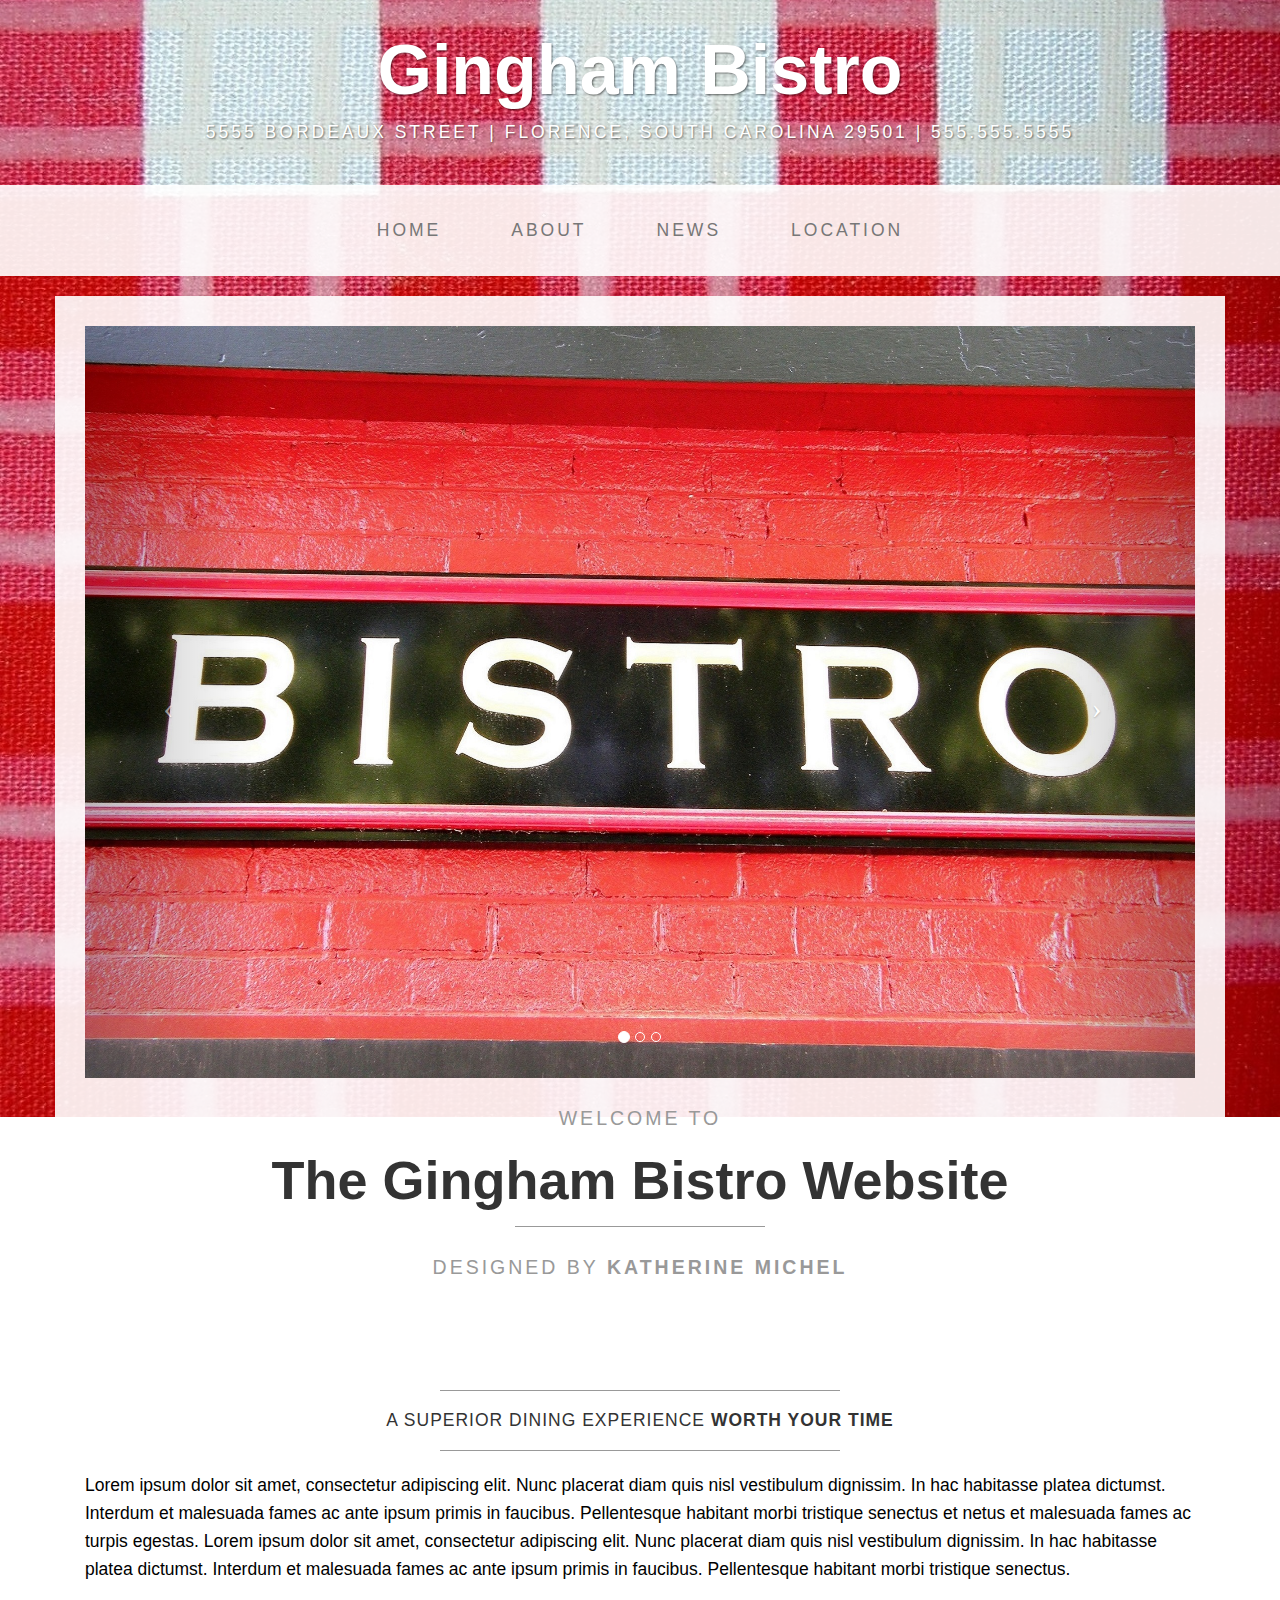
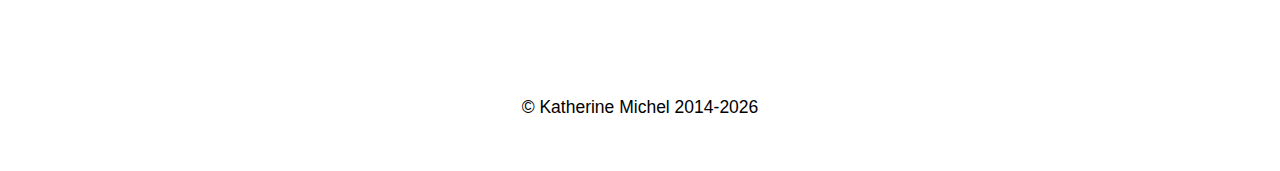
<file: index.html>
<!DOCTYPE html>
<html lang="en">

<head>
    <meta charset="utf-8">
    <meta name="viewport" content="width=device-width, initial-scale=1.0">
    <meta name="description" content="">
    <meta name="author" content="">

    <title>Katherine Michel: Gingham Bistro</title>
    
    <!--Based on Start Bootstrap Business Casual-->

    <link href="css/bootstrap.css" rel="stylesheet">
    <link href="css/gingham-bistro.css" rel="stylesheet">
</head>

<body>

    <div class="brand">Gingham Bistro</div>
    <div class="address-bar">5555 Bordeaux Street | Florence, South Carolina 29501 | 555.555.5555</div>

    <nav class="navbar navbar-default" role="navigation">
        <div class="container">
            <div class="navbar-header">
                <button type="button" class="navbar-toggle" data-toggle="collapse" data-target=".navbar-ex1-collapse">
                    <span class="sr-only">Toggle navigation</span>
                    <span class="icon-bar"></span>
                    <span class="icon-bar"></span>
                    <span class="icon-bar"></span>
                </button>
                <a class="navbar-brand" href="index.html">Gingham Bistro</a>
            </div>

            <!-- Collect the nav links, forms, and other content for toggling -->
            <div class="collapse navbar-collapse navbar-ex1-collapse">
                <ul class="nav navbar-nav">
                    <li><a href="index.html">Home</a>
                    </li>
                    <li><a href="about.html">About</a>
                    </li>
                    <li><a href="news.html">News</a>
                    </li>
                    <li><a href="location.html">Location</a>
                    </li>
                </ul>
            </div>
            <!-- /.navbar-collapse -->
        </div>
        <!-- /.container -->
    </nav>

    <div class="container">

        <div class="row">
            <div class="box">
                <div class="col-lg-12 text-center">
                    <div id="carousel-example-generic" class="carousel slide">
                        <!-- Indicators -->
                        <ol class="carousel-indicators hidden-xs">
                            <li data-target="#carousel-example-generic" data-slide-to="0" class="active"></li>
                            <li data-target="#carousel-example-generic" data-slide-to="1"></li>
                            <li data-target="#carousel-example-generic" data-slide-to="2"></li>
                        </ol>

                        <!-- Wrapper for slides -->
                        <div class="carousel-inner">
                            <div class="item active">
                                <img class="img-responsive img-full" src="images/image2.jpg" alt="">
                            </div>
                            <div class="item">
                                <img class="img-responsive img-full" src="images/image3.jpg" alt="">
                            </div>
                            <div class="item">
                                <img class="img-responsive img-full" src="images/image4.jpg" alt="">
                            </div>
                        </div>

                        <!-- Controls -->
                        <a class="left carousel-control" href="#carousel-example-generic" data-slide="prev">
                            <span class="icon-prev"></span>
                        </a>
                        <a class="right carousel-control" href="#carousel-example-generic" data-slide="next">
                            <span class="icon-next"></span>
                        </a>
                    </div>
                    <h2>
                        <small>Welcome to</small>
                    </h2>
                    <h1>
                        <span class="brand-name">The Gingham Bistro Website</span>
                    </h1>
                    <hr class="tagline-divider">
                    <h2>
                        <small>Designed by <strong>Katherine Michel</strong></small>
                    </h2>
                </div>
            </div>
        </div>

        <div class="row">
            <div class="box">
                <div class="col-lg-12">
                    <hr>
                    <h2 class="intro-text text-center">A superior dining experience <strong>worth your time</strong>
                    </h2>
                    <hr>
                    <p>Lorem ipsum dolor sit amet, consectetur adipiscing elit. Nunc placerat diam quis nisl vestibulum dignissim. In hac habitasse platea dictumst. Interdum et malesuada fames ac ante ipsum primis in faucibus. Pellentesque habitant morbi tristique senectus et netus et malesuada fames ac turpis egestas. Lorem ipsum dolor sit amet, consectetur adipiscing elit. Nunc placerat diam quis nisl vestibulum dignissim. In hac habitasse platea dictumst. Interdum et malesuada fames ac ante ipsum primis in faucibus. Pellentesque habitant morbi tristique senectus.</p>
                </div>
            </div>
        </div>

    </div>
    <!-- /.container -->

    <footer>
        <div class="container">
            <div class="row">
                <div class="col-lg-12 text-center">
                    <p>&copy; Katherine Michel 2014<script>new Date().getFullYear()>2014&&document.write("-"+new Date().getFullYear());</script></p>
                </div>
            </div>
        </div>
    </footer>

    <!-- JavaScript -->
    <script src="js/jquery-1.10.2.js"></script>
    <script src="js/bootstrap.js"></script>
    <script>
    // Activates the Carousel
    $('.carousel').carousel({
        interval: 5000
    })
    </script>

</body>

</html>
</file>
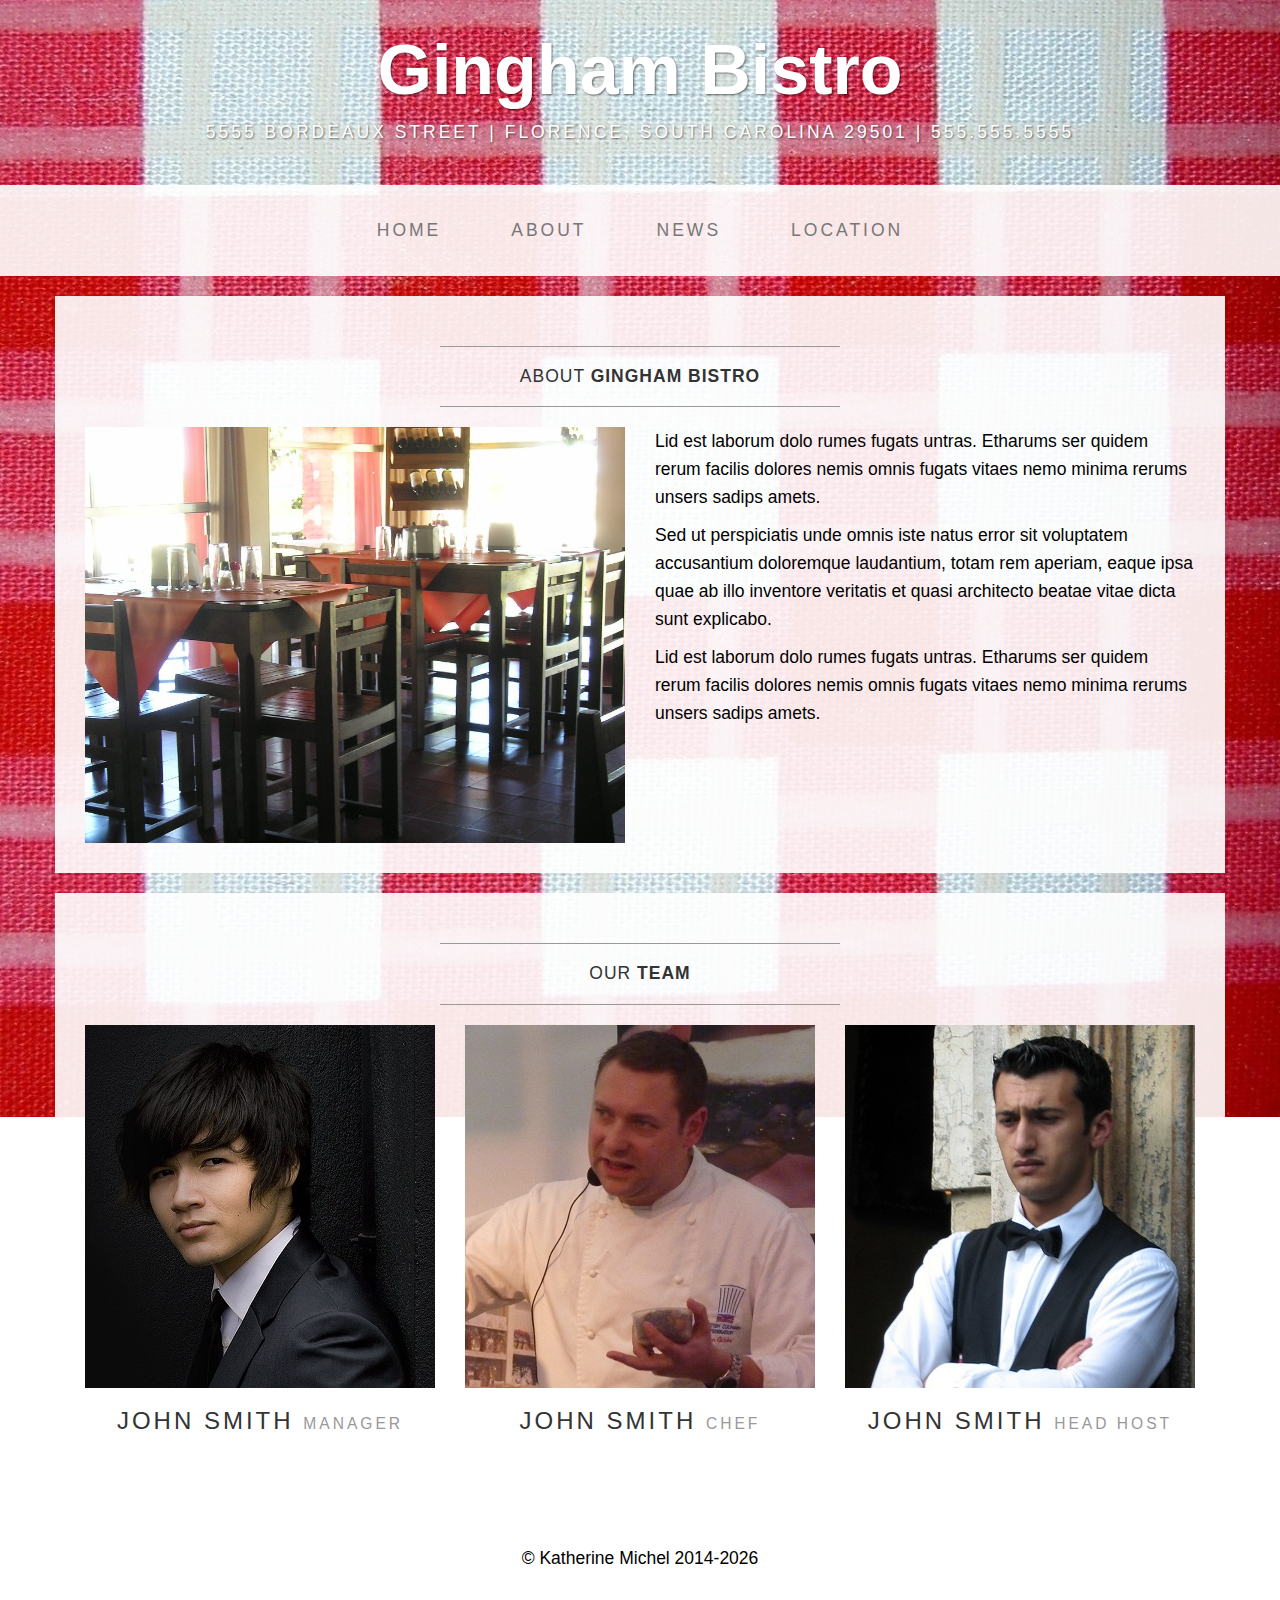
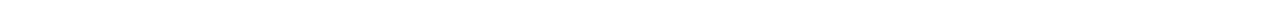
<file: about.html>
<!DOCTYPE html>
<html lang="en">

<head>
    <meta charset="utf-8">
    <meta name="viewport" content="width=device-width, initial-scale=1.0">
    <meta name="description" content="">
    <meta name="author" content="">

    <title>Katherine Michel: Gingham Bistro</title>
    
    <!--Based on Start Bootstrap Business Casual-->

    <link href="css/bootstrap.css" rel="stylesheet">
    <link href="css/gingham-bistro.css" rel="stylesheet">
</head>

<body>

    <div class="brand">Gingham Bistro</div>
    <div class="address-bar">5555 Bordeaux Street | Florence, South Carolina 29501 | 555.555.5555</div>
    
    <nav class="navbar navbar-default" role="navigation">
        <div class="container">
            <div class="navbar-header">
                <button type="button" class="navbar-toggle" data-toggle="collapse" data-target=".navbar-ex1-collapse">
                    <span class="sr-only">Toggle navigation</span>
                    <span class="icon-bar"></span>
                    <span class="icon-bar"></span>
                    <span class="icon-bar"></span>
                </button>
                <a class="navbar-brand" href="index.html">Gingham Bistro</a>
            </div>

            <!-- Collect the nav links, forms, and other content for toggling -->
            <div class="collapse navbar-collapse navbar-ex1-collapse">
                <ul class="nav navbar-nav">
                    <li><a href="index.html">Home</a>
                    </li>
                    <li><a href="about.html">About</a>
                    </li>
                    <li><a href="news.html">News</a>
                    </li>
                    <li><a href="location.html">Location</a>
                    </li>
                </ul>
            </div>
            <!-- /.navbar-collapse -->
        </div>
        <!-- /.container -->
    </nav>

    <div class="container">

        <div class="row">
            <div class="box">
                <div class="col-lg-12">
                    <hr>
                    <h2 class="intro-text text-center">About <strong>Gingham Bistro</strong>
                    </h2>
                    <hr>
                </div>
                <div class="col-md-6">
                    <img class="img-responsive img-border-left" src="images/image5.jpg" alt="">
                </div>
                <div class="col-md-6">
                    <p>Lid est laborum dolo rumes fugats untras. Etharums ser quidem rerum facilis dolores nemis omnis fugats vitaes nemo minima rerums unsers sadips amets.</p>
                    <p>Sed ut perspiciatis unde omnis iste natus error sit voluptatem accusantium doloremque laudantium, totam rem aperiam, eaque ipsa quae ab illo inventore veritatis et quasi architecto beatae vitae dicta sunt explicabo.</p>
                    <p>Lid est laborum dolo rumes fugats untras. Etharums ser quidem rerum facilis dolores nemis omnis fugats vitaes nemo minima rerums unsers sadips amets.</p>
                    </div>
                <div class="clearfix"></div>
            </div>
        </div>

        <div class="row">
            <div class="box">
                <div class="col-lg-12">
                    <hr>
                    <h2 class="intro-text text-center">Our <strong>Team</strong>
                    </h2>
                    <hr>
                </div>
                <div class="col-sm-4 text-center">
                    <img class="img-responsive" src="images/team1.jpg" alt="">
                    <h3>John Smith
                        <small>Manager</small>
                    </h3>
                </div>
                <div class="col-sm-4 text-center">
                    <img class="img-responsive" src="images/team2.jpg" alt="">
                    <h3>John Smith
                        <small>Chef</small>
                    </h3>
                </div>
                <div class="col-sm-4 text-center">
                    <img class="img-responsive" src="images/team3.jpg" alt="">
                    <h3>John Smith
                        <small>Head Host</small>
                    </h3>
                </div>
                <div class="clearfix"></div>
            </div>
        </div>

    </div>
    <!-- /.container -->

    <footer>
        <div class="container">
            <div class="row">
                <div class="col-lg-12 text-center">
                    <p>&copy; Katherine Michel 2014<script>new Date().getFullYear()>2014&&document.write("-"+new Date().getFullYear());</script></p>
                </div>
            </div>
        </div>
    </footer>

    <!-- JavaScript -->
    <script src="js/jquery-1.10.2.js"></script>
    <script src="js/bootstrap.js"></script>

</body>

</html>
</file>
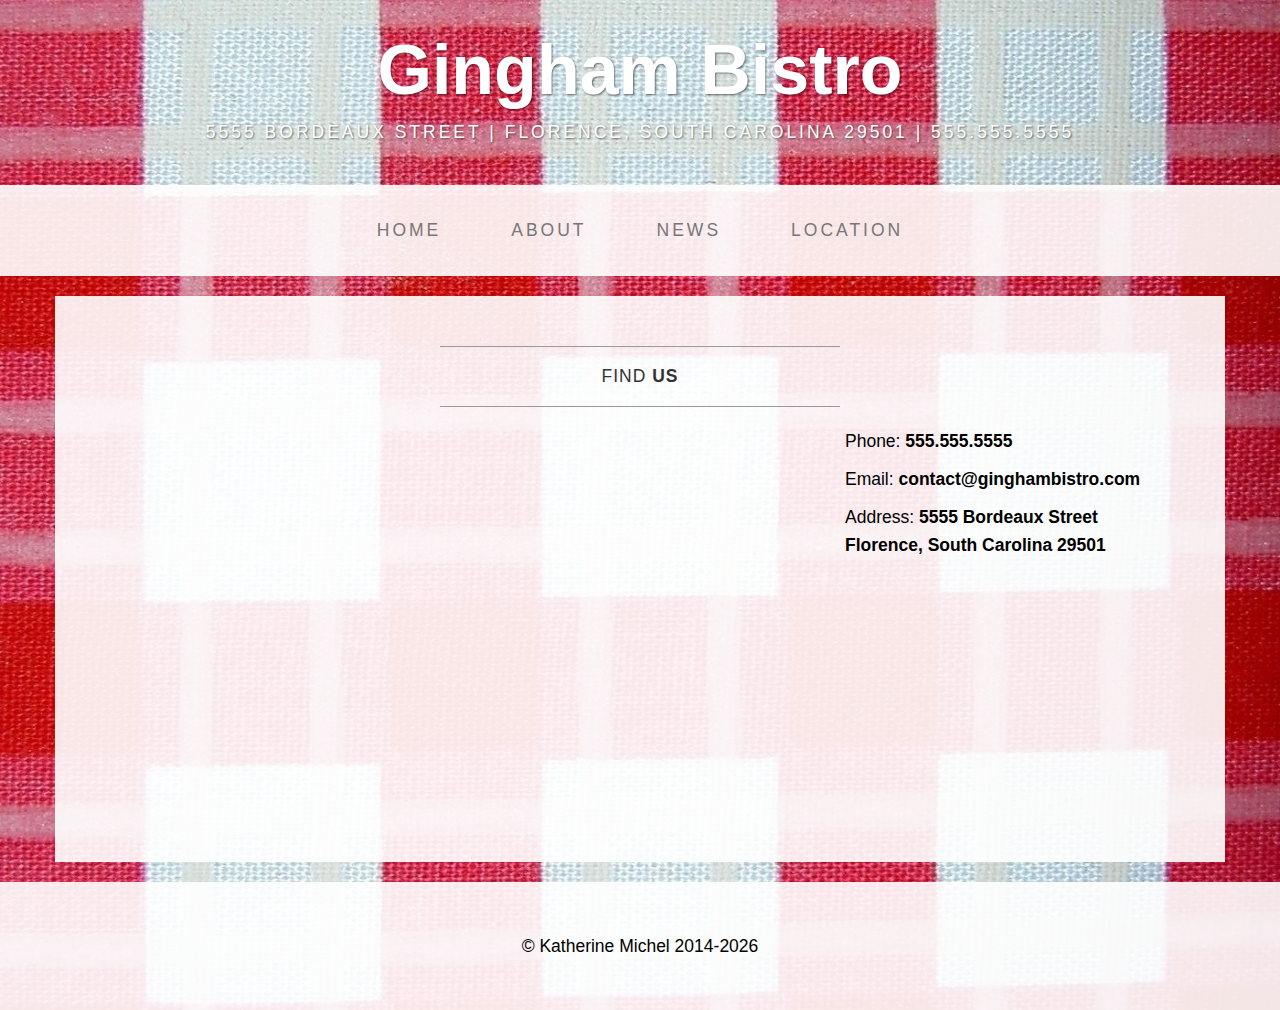
<file: location.html>
<!DOCTYPE html>
<html lang="en">

<head>
    <meta charset="utf-8">
    <meta name="viewport" content="width=device-width, initial-scale=1.0">
    <meta name="description" content="">
    <meta name="author" content="">

    <title>Katherine Michel: Gingham Bistro</title>
    
    <!--Based on Start Bootstrap Business Casual-->

    <link href="css/bootstrap.css" rel="stylesheet">
    <link href="css/gingham-bistro.css" rel="stylesheet">
</head>

<body>

    <div class="brand">Gingham Bistro</div>
    <div class="address-bar">5555 Bordeaux Street | Florence, South Carolina 29501 | 555.555.5555</div>
    
    <nav class="navbar navbar-default" role="navigation">
        <div class="container">
            <div class="navbar-header">
                <button type="button" class="navbar-toggle" data-toggle="collapse" data-target=".navbar-ex1-collapse">
                    <span class="sr-only">Toggle navigation</span>
                    <span class="icon-bar"></span>
                    <span class="icon-bar"></span>
                    <span class="icon-bar"></span>
                </button>
                <a class="navbar-brand" href="index.html">Gingham Bistro</a>
            </div>

            <!-- Collect the nav links, forms, and other content for toggling -->
            <div class="collapse navbar-collapse navbar-ex1-collapse">
                <ul class="nav navbar-nav">
                    <li><a href="index.html">Home</a>
                    </li>
                    <li><a href="about.html">About</a>
                    </li>
                    <li><a href="news.html">News</a>
                    </li>
                    <li><a href="location.html">Location</a>
                    </li>
                </ul>
            </div>
            <!-- /.navbar-collapse -->
        </div>
        <!-- /.container -->
    </nav>

    <div class="container">

        <div class="row">
            <div class="box">
                <div class="col-lg-12">
                    <hr>
                    <h2 class="intro-text text-center">Find <strong>us</strong>
                    </h2>
                    <hr>
                </div>
                <div class="col-md-8">
                    <!-- Embedded Google Map using an iframe - to select your location find it on Google maps and paste the link as the iframe src. If you want to use the Google Maps API instead then have at it! -->
                    <iframe width="100%" height="400" frameborder="0" scrolling="no" marginheight="0" marginwidth="0" src="http://maps.google.com/maps?hl=en&amp;ie=UTF8&amp;ll=37.0625,-95.677068&amp;spn=56.506174,79.013672&amp;t=m&amp;z=4&amp;output=embed"></iframe>
                </div>
                <div class="col-md-4">
                    <p>Phone: <strong>555.555.5555</strong>
                    </p>
                    <p>Email: <strong>contact@ginghambistro.com</strong>
                    </p>
                    <p>Address: <strong>5555 Bordeaux Street<br>Florence, South Carolina 29501</strong>
                    </p>
                </div>
                <div class="clearfix"></div>
            </div>
        </div>

    </div>
    <!-- /.container -->

    <footer>
        <div class="container">
            <div class="row">
                <div class="col-lg-12 text-center">
                    <p>&copy; Katherine Michel 2014<script>new Date().getFullYear()>2014&&document.write("-"+new Date().getFullYear());</script></p>
                </div>
            </div>
        </div>
    </footer>

    <!-- JavaScript -->
    <script src="js/jquery-1.10.2.js"></script>
    <script src="js/bootstrap.js"></script>

</body>

</html>
</file>
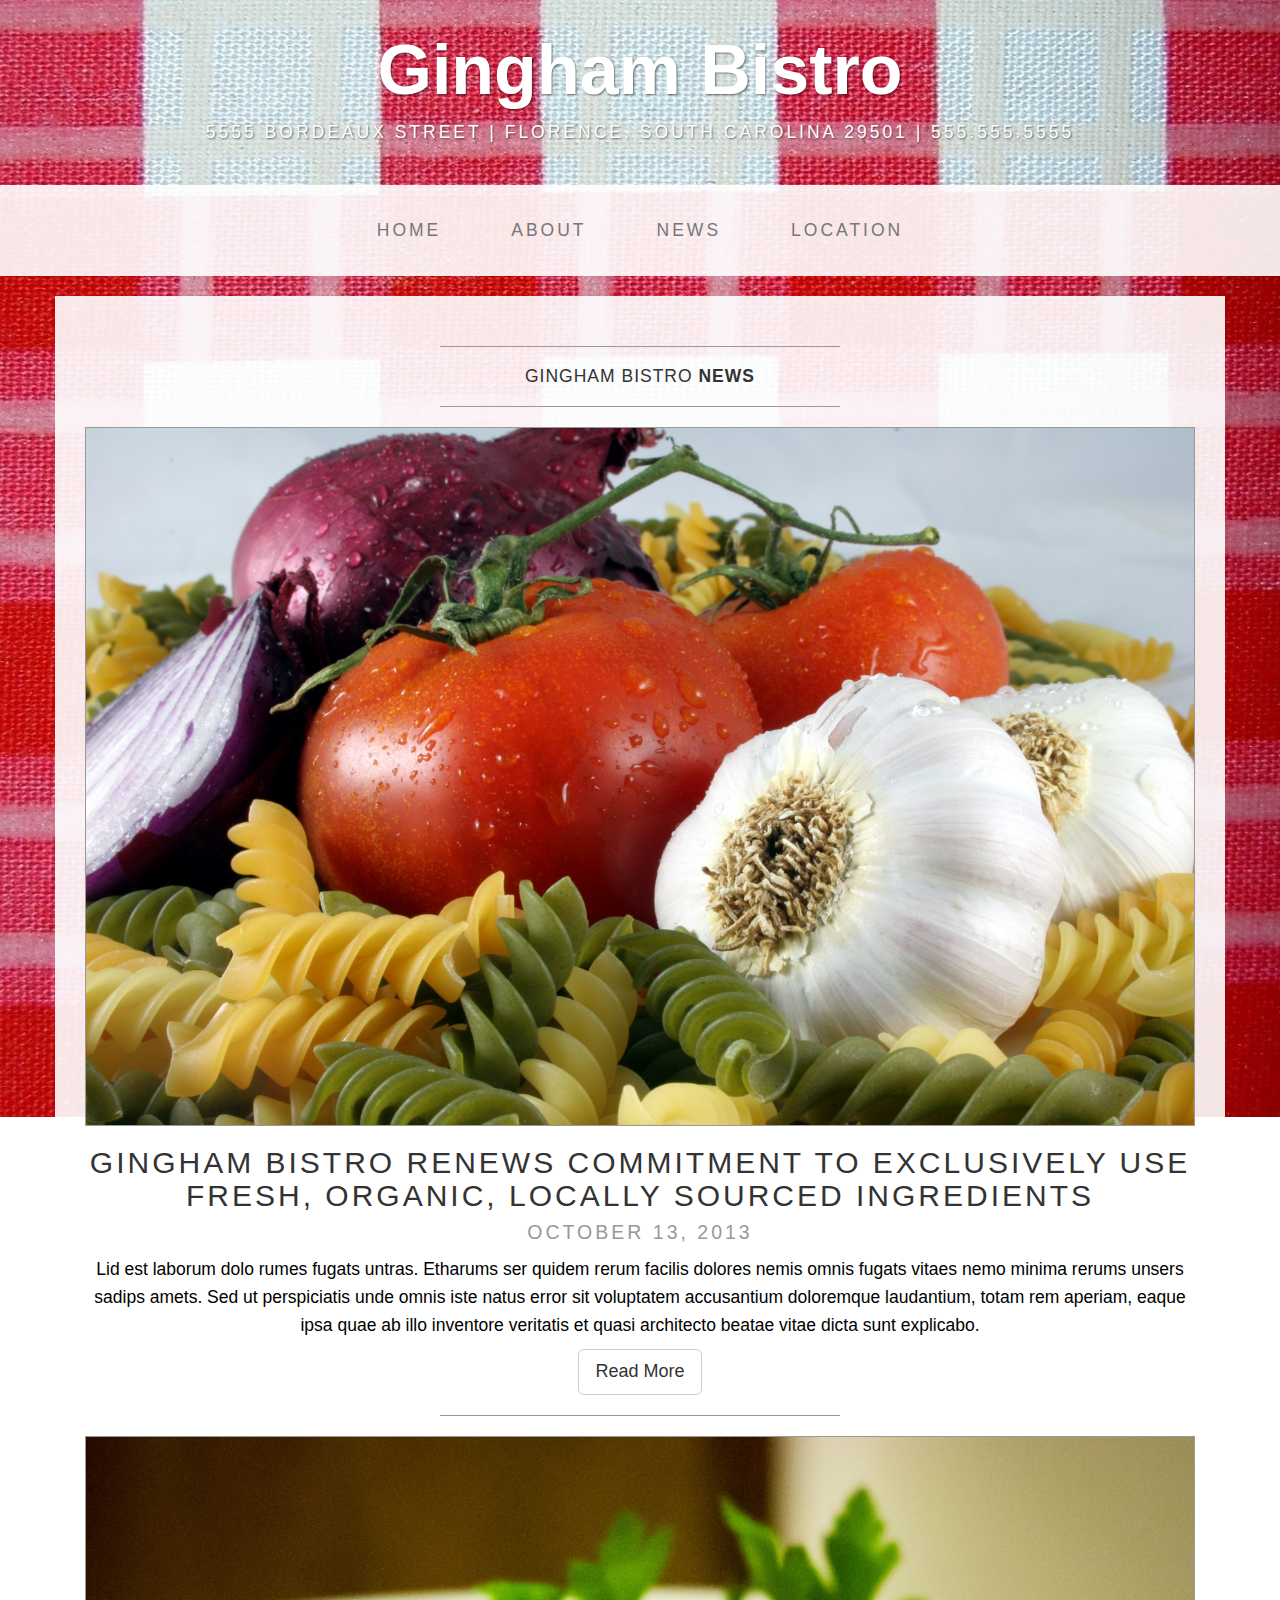
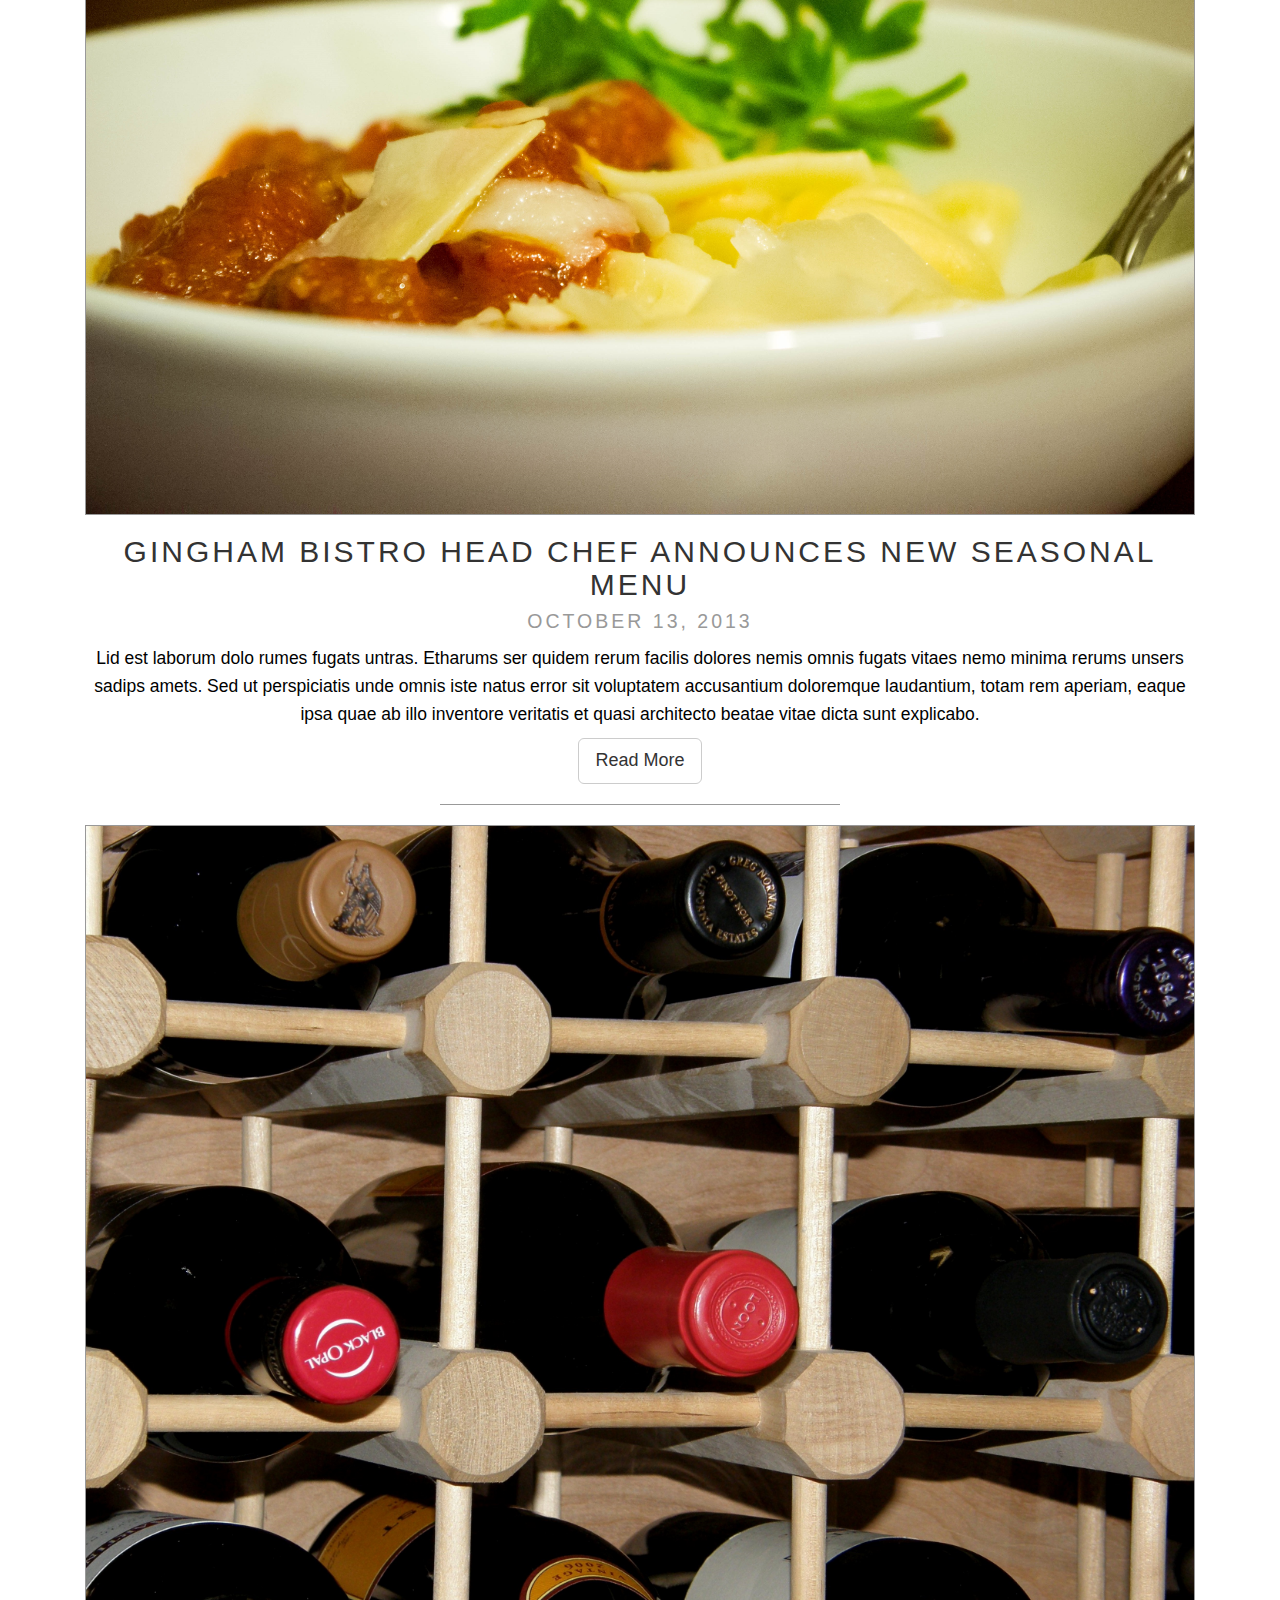
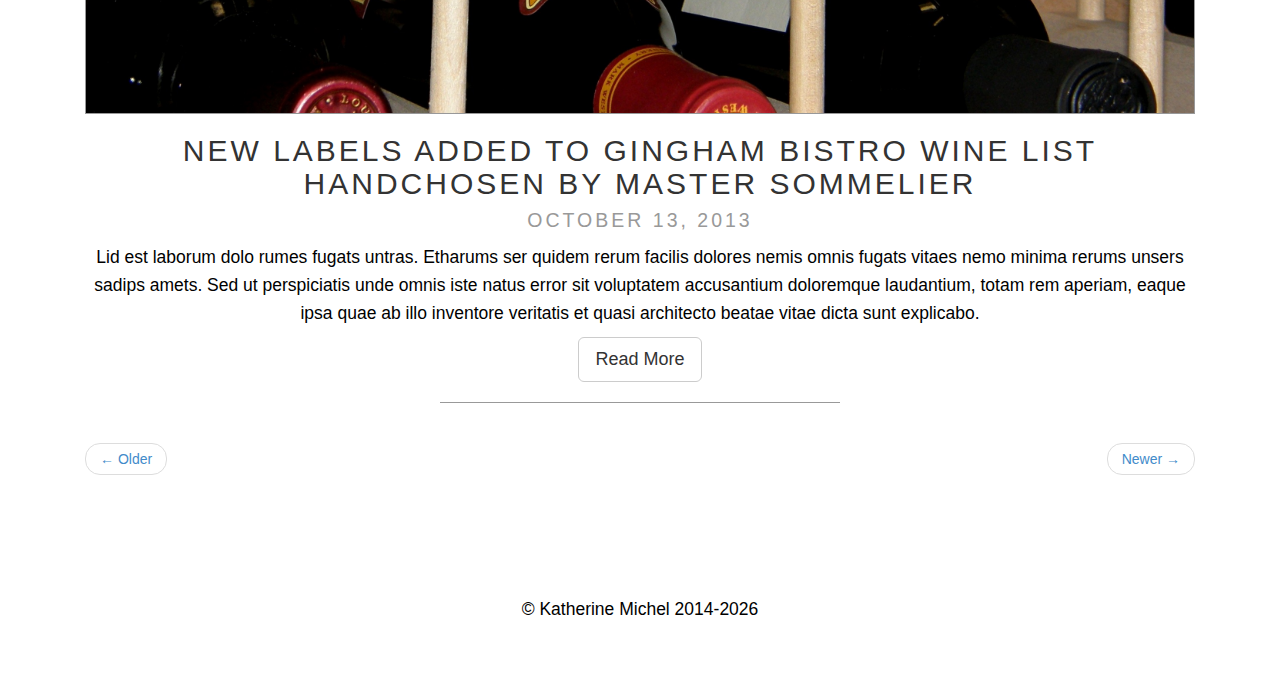
<file: news.html>
<!DOCTYPE html>
<html lang="en">

<head>
    <meta charset="utf-8">
    <meta name="viewport" content="width=device-width, initial-scale=1.0">
    <meta name="description" content="">
    <meta name="author" content="">

    <title>Katherine Michel: Gingham Bistro</title>
    
    <!--Based on Start Bootstrap Business Casual-->

    <link href="css/bootstrap.css" rel="stylesheet">
    <link href="css/gingham-bistro.css" rel="stylesheet">
</head>

<body>

    <div class="brand">Gingham Bistro</div>
    <div class="address-bar">5555 Bordeaux Street | Florence, South Carolina 29501 | 555.555.5555</div>
    
    <nav class="navbar navbar-default" role="navigation">
        <div class="container">
            <div class="navbar-header">
                <button type="button" class="navbar-toggle" data-toggle="collapse" data-target=".navbar-ex1-collapse">
                    <span class="sr-only">Toggle navigation</span>
                    <span class="icon-bar"></span>
                    <span class="icon-bar"></span>
                    <span class="icon-bar"></span>
                </button>
                <a class="navbar-brand" href="index.html">Gingham Bistro</a>
            </div>

            <!-- Collect the nav links, forms, and other content for toggling -->
            <div class="collapse navbar-collapse navbar-ex1-collapse">
                <ul class="nav navbar-nav">
                    <li><a href="index.html">Home</a>
                    </li>
                    <li><a href="about.html">About</a>
                    </li>
                    <li><a href="news.html">News</a>
                    </li>
                    <li><a href="location.html">Location</a>
                    </li>
                </ul>
            </div>
            <!-- /.navbar-collapse -->
        </div>
        <!-- /.container -->
    </nav>

    <div class="container">

        <div class="row">
            <div class="box">
                <div class="col-lg-12">
                    <hr>
                    <h2 class="intro-text text-center">Gingham Bistro <strong>News</strong>
                    </h2>
                    <hr>
                </div>
                <div class="col-lg-12 text-center">
                    <img class="img-responsive img-border img-full" src="images/image6.jpg" alt="">
                    <h2>Gingham Bistro renews commitment to exclusively use fresh, organic, locally sourced ingredients
                        <br>
                        <small>October 13, 2013</small>
                    </h2>
                    <p>Lid est laborum dolo rumes fugats untras. Etharums ser quidem rerum facilis dolores nemis omnis fugats vitaes nemo minima rerums unsers sadips amets. Sed ut perspiciatis unde omnis iste natus error sit voluptatem accusantium doloremque laudantium, totam rem aperiam, eaque ipsa quae ab illo inventore veritatis et quasi architecto beatae vitae dicta sunt explicabo.</p>
                    <a href="#" class="btn btn-default btn-lg">Read More</a>
                    <hr>
                </div>
                <div class="col-lg-12 text-center">
                    <img class="img-responsive img-border img-full" src="images/image7.jpg" alt="">
                    <h2>Gingham Bistro Head Chef announces new seasonal menu
                        <br>
                        <small>October 13, 2013</small>
                    </h2>
                    <p>Lid est laborum dolo rumes fugats untras. Etharums ser quidem rerum facilis dolores nemis omnis fugats vitaes nemo minima rerums unsers sadips amets. Sed ut perspiciatis unde omnis iste natus error sit voluptatem accusantium doloremque laudantium, totam rem aperiam, eaque ipsa quae ab illo inventore veritatis et quasi architecto beatae vitae dicta sunt explicabo.</p>
                    <a href="#" class="btn btn-default btn-lg">Read More</a>
                    <hr>
                </div>
                <div class="col-lg-12 text-center">
                    <img class="img-responsive img-border img-full" src="images/image8.jpg" alt="">
                    <h2>New labels added to Gingham Bistro wine list handchosen by Master Sommelier
                        <br>
                        <small>October 13, 2013</small>
                    </h2>
                    <p>Lid est laborum dolo rumes fugats untras. Etharums ser quidem rerum facilis dolores nemis omnis fugats vitaes nemo minima rerums unsers sadips amets. Sed ut perspiciatis unde omnis iste natus error sit voluptatem accusantium doloremque laudantium, totam rem aperiam, eaque ipsa quae ab illo inventore veritatis et quasi architecto beatae vitae dicta sunt explicabo.</p>
                    <a href="#" class="btn btn-default btn-lg">Read More</a>
                    <hr>
                </div>
                <div class="col-lg-12 text-center">
                    <ul class="pager">
                        <li class="previous"><a href="#">&larr; Older</a>
                        </li>
                        <li class="next"><a href="#">Newer &rarr;</a>
                        </li>
                    </ul>
                </div>
            </div>
        </div>

    </div>
    <!-- /.container -->

    <footer>
        <div class="container">
            <div class="row">
                <div class="col-lg-12 text-center">
                    <p>&copy; Katherine Michel 2014<script>new Date().getFullYear()>2014&&document.write("-"+new Date().getFullYear());</script></p>
                </div>
            </div>
        </div>
    </footer>

    <!-- JavaScript -->
    <script src="js/jquery-1.10.2.js"></script>
    <script src="js/bootstrap.js"></script>

</body>

</html>
</file>
<file: css/gingham-bistro.css>
body {
  background: url(../images/image1.jpg) no-repeat center center fixed; 
  -webkit-background-size: cover;
  -moz-background-size: cover;
  -o-background-size: cover;
  background-size: cover;
}

h1, h2, h3, h4, h5, h6 {
  text-transform: uppercase;
  letter-spacing: 3px;
  font-weight: 400;
}

p {
  font-size: 1.25em;
  line-height: 1.6;
  color: #000;
}

hr {
  border-color: #999999;
  max-width: 400px;
}

.brand,
.address-bar {
  display: none;
}


.navbar-brand {
  text-transform: uppercase;
  letter-spacing: 2px;
  font-weight: 900;
}

.navbar-nav {
  text-transform: uppercase;
  letter-spacing: 3px;
  font-weight: 400;
}

.img-full {
  min-width: 100%;
}

.brand-name {
  font-weight: 700;
  font-size: 1.5em;
  text-transform: capitalize;
  letter-spacing: normal;
}

.tagline-divider {
  margin: 15px auto 3px;
  border-color: #999999;
  max-width: 250px;
}

.box {
  background: #fff;
  background: rgba(255,255,255,0.9);
  margin-bottom: 20px;
  padding: 30px 15px;
}

.intro-text {
  text-transform: uppercase;
  letter-spacing: 1px;
  font-size: 1.25em;
  font-weight: 400;
}

.img-border {
  float: none;
  margin: 0 auto 0;
  border: #999999 solid 1px;
}

.img-left {
  float: none;
  margin: 0 auto 0;
}

footer {
  background: #fff;
  background: rgba(255,255,255,0.9);
}

footer p {
  margin: 0;
  padding: 50px 0;
}

@media screen and (min-width: 768px) {

.brand {
  display: inherit;
  font-weight: 700;
  font-size: 5em;
  line-height: normal;
  text-align: center;
  margin: 0;
  padding: 30px 0 10px;
  color: #fff;
  text-shadow: 1px 1px 2px rgba(0, 0, 0, 0.5);
}

.top-divider {
  margin-top: 0;
}

.img-left {
  float: left;
  margin-right: 25px;
}

.address-bar {
  display: inherit;
  text-align: center;
  margin: 0;
  padding: 0 0 40px;
  font-size: 1.25em;
  text-transform: uppercase;
  letter-spacing: 3px;
  font-weight: 400;
  color: #fff;
  text-shadow: 1px 1px 2px rgba(0, 0, 0, 0.5);
}

.navbar {
  border-radius: 0;
}

.navbar-header {
  display: none;
}

.navbar {
  min-height: 0;
}

.navbar-default {
  background: #fff;
  background: rgba(255,255,255,0.9);
  border: none;
}

.nav>li>a {
  padding: 35px;
}

.navbar-nav>li>a {
  line-height: normal;
}

.navbar-nav {
  float: none;
  margin: 0 auto;
  display: table;
  table-layout: fixed;
  font-size: 1.25em;
}

}

@media screen and (min-width: 1200px) {
    .box:after {
        content: '';
        display: table;
        clear: both;
    }
}
</file>
